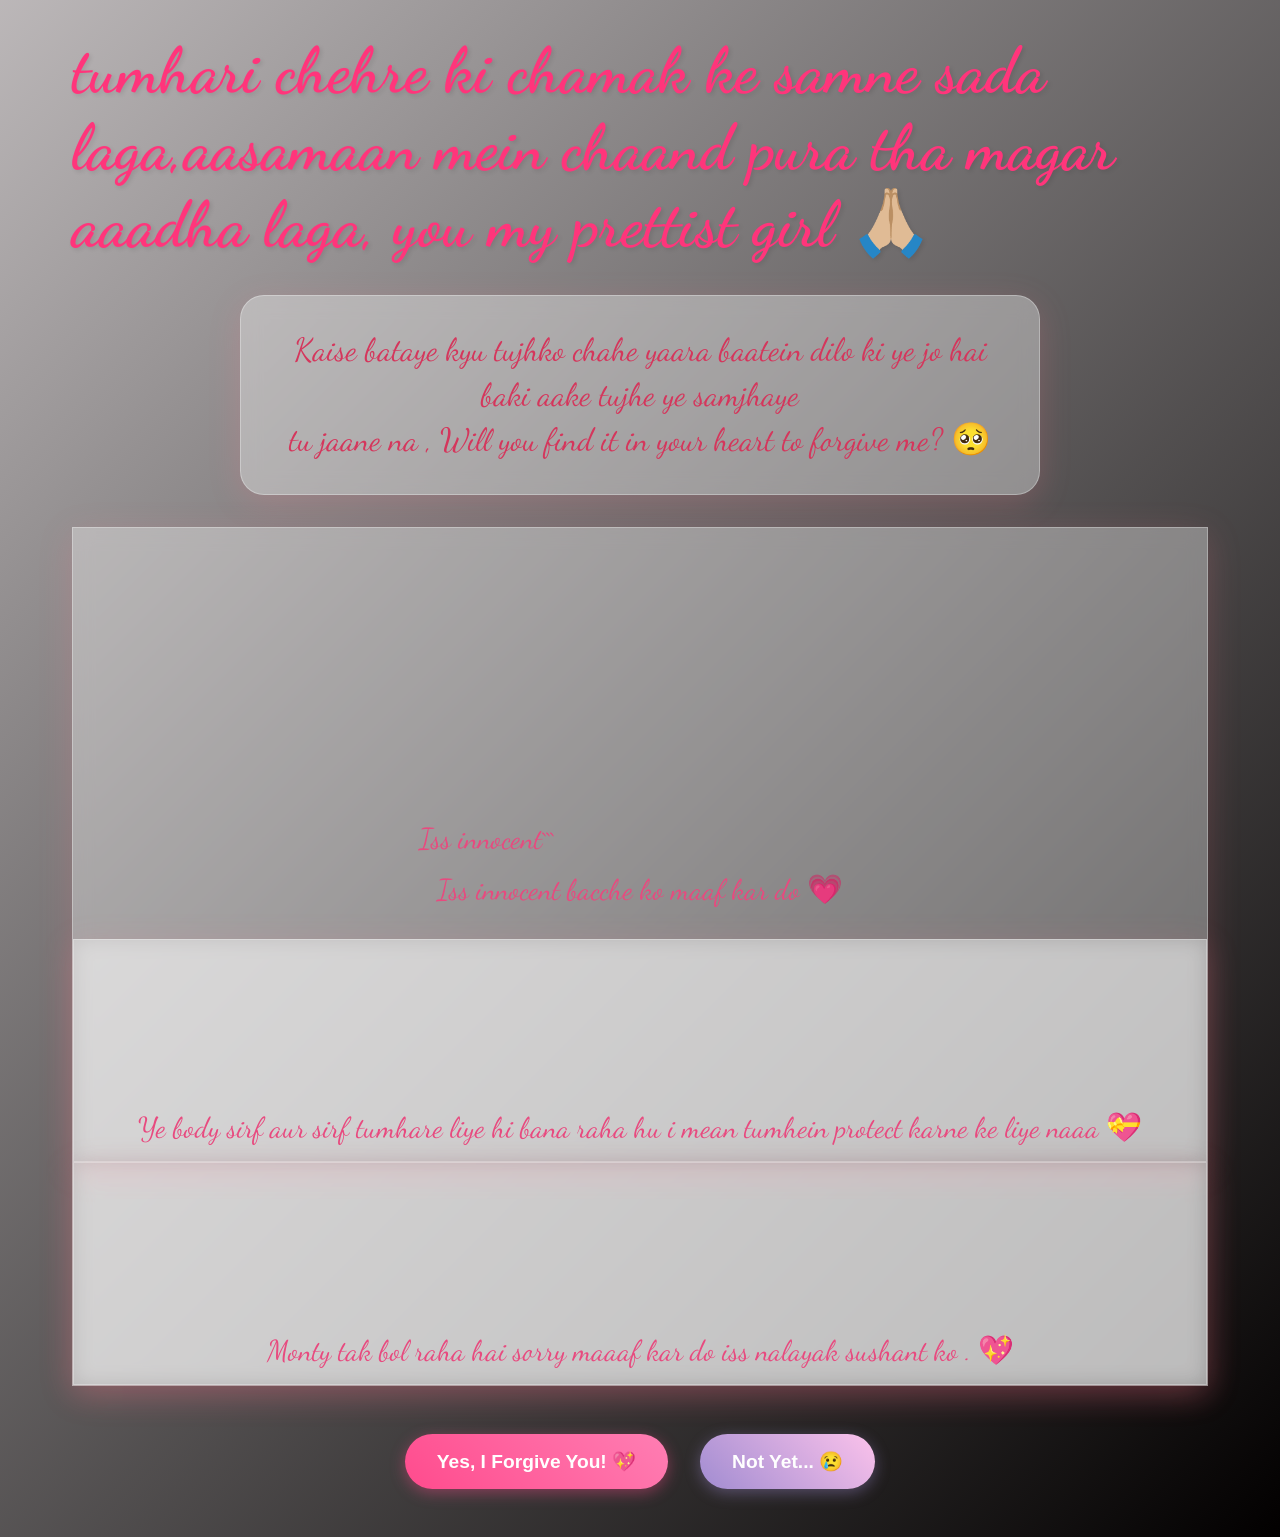
<file: index.html>
<!DOCTYPE html>
<html lang="en">
<head>
    <meta charset="UTF-8">
    <meta name="viewport" content="width=device-width, initial-scale=1.0">
    <title>From My Heart to Yours 💝</title>
    <script src="https://cdnjs.cloudflare.com/ajax/libs/jquery/3.6.0/jquery.min.js"></script>
    <style>
        @import url('https://fonts.googleapis.com/css2?family=Dancing+Script:wght@700&family=Montserrat:wght@300;400&display=swap');
        
        * {
            margin: 0;
            padding: 0;
            box-sizing: border-box;
        }
        
        body {
            font-family: 'Montserrat', sans-serif;
            background: linear-gradient(135deg, #948d8fa1, #020000, #ef82c9, #ffe0e6, #fff0f3);
            background-size: 400% 400%;
            animation: gradient 15s ease infinite;
            min-height: 100vh;
            overflow-x: hidden;
        }
        
        @keyframes gradient {
            0% { background-position: 0% 50%; }
            50% { background-position: 100% 50%; }
            100% { background-position: 0% 50%; }
        }
        
        .romantic-font {
            font-family: 'Dancing Script', cursive;
        }
        
        .glass-effect {
            background: rgba(255, 255, 255, 0.35);
            backdrop-filter: blur(10px);
            border: 1px solid rgba(255, 255, 255, 0.3);
            box-shadow: 0 8px 32px rgba(255, 118, 138, 0.2);
        }
        
        .container {
            max-width: 1200px;
            margin: 0 auto;
            padding: 2rem;
        }
        
        .page-title {
            text-shadow: 2px 2px 4px rgba(0, 0, 0, 0.1);
            margin-bottom: 2rem;
            animation: pulse 2s infinite;
        }
        
        @keyframes pulse {
            0% { transform: scale(1); }
            50% { transform: scale(1.03); }
            100% { transform: scale(1); }
        }
        
        .message-card {
            margin: 2rem auto;
            padding: 2rem;
            border-radius: 1.5rem;
            text-align: center;
            max-width: 800px;
            transition: all 0.3s ease;
        }
        
        .message-card:hover {
            transform: translateY(-5px);
        }
        
        .gif-container {
            display: grid;
            grid-template-columns: repeat(auto-fit, minmax(300px, 1fr));
            gap: 1.5rem;
            margin: 2rem 0;
        }
        
        .gif-card {
            border-radius: 1rem;
            overflow: hidden;
            transition: all 0.3s ease;
            position: relative;
        }
        
        .gif-card:hover {
            transform: scale(1.05);
            box-shadow: 0 15px 35px rgba(255, 105, 180, 0.3);
        }
        
        .gif-card img {
            width: 100%;
            height: 250px;
            object-fit: cover;
            display: block;
            transition: transform 0.5s ease;
        }
        
        .gif-card:hover img {
            transform: scale(1.1);
        }
        
        .gif-caption {
            padding: 1rem;
            text-align: center;
            position: relative;
        }
        
        .love-letter {
            opacity: 0;
            transform: scale(0.8);
            transition: all 0.8s cubic-bezier(0.175, 0.885, 0.32, 1.275);
            margin: 3rem auto;
            max-width: 700px;
            padding: 2.5rem;
            border-radius: 1rem;
            position: relative;
        }
        
        .love-letter.show {
            opacity: 1;
            transform: scale(1);
        }
        
        .love-letter:before {
            content: '';
            position: absolute;
            top: -15px;
            left: 50%;
            transform: translateX(-50%);
            width: 80%;
            height: 30px;
            background: rgba(255, 255, 255, 0.35);
            border-radius: 50%;
            filter: blur(10px);
            z-index: -1;
        }
        
        .btn {
            padding: 1rem 2rem;
            border: none;
            border-radius: 50px;
            font-size: 1.2rem;
            font-weight: 600;
            cursor: pointer;
            transition: all 0.3s ease;
            position: relative;
            overflow: hidden;
            margin: 1rem 0.5rem;
        }
        
        .btn-yes {
            background: linear-gradient(45deg, #ff4b8d, #ff7eb3);
            color: white;
            box-shadow: 0 4px 15px rgba(255, 75, 141, 0.4);
        }
        
        .btn-no {
            background: linear-gradient(45deg, #a18cd1, #fbc2eb);
            color: white;
            box-shadow: 0 4px 15px rgba(161, 140, 209, 0.4);
        }
        
        .btn:hover {
            transform: translateY(-3px);
            box-shadow: 0 8px 20px rgba(0, 0, 0, 0.2);
        }
        
        .btn:active {
            transform: translateY(1px);
        }
        
        .heart {
            position: fixed;
            font-size: 1.5rem;
            animation: float 4s ease-in-out infinite, opacity 4s linear forwards;
            z-index: -1;
            pointer-events: none;
        }
        
        @keyframes float {
            0% { transform: translateY(0) rotate(0deg); }
            25% { transform: translateY(-20px) rotate(10deg); }
            50% { transform: translateY(-40px) rotate(0deg); }
            75% { transform: translateY(-20px) rotate(-10deg); }
            100% { transform: translateY(0) rotate(0deg); }
        }
        
        @keyframes opacity {
            0% { opacity: 0; }
            10% { opacity: 1; }
            90% { opacity: 1; }
            100% { opacity: 0; }
        }
        
        .crying-emoji {
            position: absolute;
            top: -50px;
            animation: fall linear forwards;
            z-index: 1000;
        }
        
        @keyframes fall {
            to {
                transform: translateY(100vh);
            }
        }
        
        .heartbeat {
            animation: heartbeat 1.5s infinite;
        }
        
        @keyframes heartbeat {
            0% { transform: scale(1); }
            14% { transform: scale(1.1); }
            28% { transform: scale(1); }
            42% { transform: scale(1.15); }
            70% { transform: scale(1); }
        }
        
        .btn-container {
            display: flex;
            justify-content: center;
            gap: 1rem;
            flex-wrap: wrap;
            margin-top: 2rem;
        }
        
        .sparkle {
            position: absolute;
            width: 6px;
            height: 6px;
            border-radius: 50%;
            background-color: white;
            animation: sparkle 1s linear infinite;
            opacity: 0;
        }
        
        @keyframes sparkle {
            0% { transform: scale(0); opacity: 0; }
            50% { transform: scale(1); opacity: 1; }
            100% { transform: scale(0); opacity: 0; }
        }
        
        .hidden {
            display: none;
        }
        
        /* Responsive styles */
        @media (max-width: 768px) {
            .gif-container {
                grid-template-columns: 1fr;
            }
            
            .gif-card img {
                height: 200px;
            }
            
            .btn {
                width: 80%;
                margin: 0.5rem auto;
            }
            
            .btn-container {
                flex-direction: column;
                align-items: center;
            }
        }
    </style>
</head>
<body>
    <div class="container">
        <h1 class="page-title romantic-font text-center" style="font-size: 4rem; color: #ff357b;">
            tumhari chehre ki chamak ke samne sada laga,aasamaan mein chaand pura tha magar aaadha laga, you my prettist girl   <span class="heartbeat" style="display: inline-block;">🙏🏼</span>
        </h1>
        
        <div class="message-card glass-effect">
            <p class="romantic-font" style="font-size: 2rem; color: #d5365c; line-height: 1.4;">
                Kaise bataye kyu tujhko chahe yaara baatein dilo ki ye jo hai baki aake tujhe ye samjhaye
                <br>tu jaane na , Will you find it in your heart to forgive me? 🥺
            </p>
        </div>
        
        <div class="video-container">
            <div class="video-card glass-effect">
                <video src="./cry1.mp4" autoplay loop muted></video>
                <div class="gif-caption">
                    <p class="romantic-font" style="font-size: 1.8rem; color: #e84a7f;">Iss innocent```
                <video src="./cry1.mp4" autoplay loop muted></video>
                <div class="gif-caption">
                    <p class="romantic-font" style="font-size: 1.8rem; color: #e84a7f;">Iss innocent bacche ko maaf kar do 💗</p>
                </div>
            </div>

            <div class="video-card glass-effect">
                <video src="./cry5.mp4" autoplay loop muted></video>
                <div class="gif-caption">
                    <p class="romantic-font" style="font-size: 1.8rem; color: #e84a7f;">Ye body sirf aur sirf tumhare liye hi bana raha hu i mean tumhein protect karne ke liye naaa 💝</p>
                </div>
            </div>

            <div class="video-card glass-effect">
                <video src="./cry6.mp4" autoplay loop muted></video>
                <div class="gif-caption">
                    <p class="romantic-font" style="font-size: 1.8rem; color: #e84a7f;">Monty tak bol raha hai sorry maaaf kar do iss nalayak sushant ko . 💖</p>
                </div>
            </div>
        </div>
        
        <div id="loveLetter" class="love-letter glass-effect hidden">
            <h2 class="romantic-font text-center" style="font-size: 2.5rem; color: #ff357b; margin-bottom: 1.5rem;">
                My Dearest Love ❤️
            </h2>
            <p style="font-size: 1.2rem; color: #d5365c; line-height: 1.8; margin-bottom: 1.5rem;">
                Inn labjo mein ek ansuni batt suni hai,
                Inn labjo pe ek anboni khwaab likhi hai,
                In hatho ki lakir mein eshwar ne sirf tera hi naam buna hai,
                Maine iss barish ke mausam mein sirf aur sirf tera hi hath chuna hai,
                In badaloo mein chupe aasman ke tahar ek sath chahiye,
                Iss ansuni dastan mein sirf tera hi sath chahiye!!
            </p>
            <p style="font-size: 1.2rem; color: #d5365c; line-height: 1.8; margin-bottom: 1.5rem;">
                Ek aankh meri ho aur ek aankh teri ho
                Aur ye adhuri Dastan Puri ho jaye
                Tere hatho ko thamne ke liye mera dil tarse
                Teri mohabbat mein mera dil tarse
                Tumhari iss khubsurat baaton mein hum hamesha khone ka sok rakhte hai,
                Tumhari aur hamari iss adhuri Dastan ke liye hum tarste ha 
            </p>
            <p class="romantic-font text-center" style="font-size: 2rem; color: #ff357b; margin-top: 1.5rem;">
                Forever Yours 💝
            </p>
        </div>
        
        <div class="btn-container">
            <button class="btn btn-yes" onclick="showLoveLetter()">
                Yes, I Forgive You! 💖
            </button>
            <button class="btn btn-no" onclick="showCryingEmojis()">
                Not Yet... 😢
            </button>
        </div>
    </div>
    
    <script>
        // Create background hearts
        function createBackgroundHearts() {
            for (let i = 0; i < 20; i++) {
                setTimeout(() => {
                    const heart = document.createElement('div');
                    heart.classList.add('heart');
                    heart.innerHTML = '❤️';
                    heart.style.left = Math.random() * 100 + 'vw';
                    heart.style.top = Math.random() * 100 + 'vh';
                    heart.style.opacity = '0.6';
                    heart.style.fontSize = Math.random() * 20 + 20 + 'px';
                    document.body.appendChild(heart);
                    
                    setTimeout(() => {
                        heart.remove();
                    }, 4000);
                }, i * 300);
            }
            
            setTimeout(createBackgroundHearts, 5000);
        }
        
        // Create sparkles for title
        function createSparkles() {
            const title = document.querySelector('.page-title');
            const rect = title.getBoundingClientRect();
            
            for (let i = 0; i < 5; i++) {
                setTimeout(() => {
                    const sparkle = document.createElement('div');
                    sparkle.classList.add('sparkle');
                    
                    // Random position around the title
                    const x = rect.left + Math.random() * rect.width;
                    const y = rect.top + Math.random() * rect.height;
                    
                    sparkle.style.left = x + 'px';
                    sparkle.style.top = y + 'px';
                    document.body.appendChild(sparkle);
                    
                    setTimeout(() => {
                        sparkle.remove();
                    }, 1000);
                }, i * 200);
            }
            
            setTimeout(createSparkles, 1000);
        }
        
        // Show love letter
        function showLoveLetter() {
            const letter = document.getElementById('loveLetter');
            letter.classList.remove('hidden');
            
            setTimeout(() => {
                letter.classList.add('show');
                
                // Create floating hearts animation
                for(let i = 0; i < 50; i++) {
                    setTimeout(() => {
                        createFloatingHeart();
                    }, i * 100);
                }
            }, 100);
            
            // Add subtle movement to GIF cards
            const gifCards = document.querySelectorAll('.gif-card');
            gifCards.forEach(card => {
                card.style.transform = 'translateY(-10px)';
                card.style.boxShadow = '0 15px 35px rgba(255, 105, 180, 0.4)';
            });
        }
        
        function createFloatingHeart() {
            const heart = document.createElement('div');
            const size = Math.random() * 30 + 20;
            const duration = Math.random() * 4 + 3;
            const type = Math.random() > 0.5 ? '❤️' : '💖';
            
            heart.innerHTML = type;
            heart.style.position = 'fixed';
            heart.style.left = Math.random() * 100 + 'vw';
            heart.style.top = '100vh';
            heart.style.fontSize = size + 'px';
            heart.style.animation = `float ${duration}s ease-in-out`;
            heart.style.transform = 'translateY(0)';
            heart.style.opacity = '0.8';
            
            document.body.appendChild(heart);
            
            heart.animate([
                { transform: 'translateY(0)', opacity: 0 },
                { transform: 'translateY(-100vh)', opacity: 1 }
            ], {
                duration: duration * 1000,
                easing: 'ease-out'
            }).onfinish = () => heart.remove();
        }
        
        function showCryingEmojis() {
            // Create raining crying emojis
            for(let i = 0; i < 30; i++) {
                setTimeout(() => {
                    createCryingEmoji();
                }, i * 150);
            }
            
            // Redirect after animation
            setTimeout(() => {
                window.location.href = 'memory.html';
            }, 6000);
        }
        
        function createCryingEmoji() {
            const emoji = document.createElement('div');
            const size = Math.random() * 25 + 20;
            const duration = Math.random() * 3 + 2;
            const types = ['😢', '😭', '💔', '😔'];
            const type = types[Math.floor(Math.random() * types.length)];
            
            emoji.innerHTML = type;
            emoji.className = 'crying-emoji';
            emoji.style.left = Math.random() * 100 + 'vw';
            emoji.style.top = '-50px';
            emoji.style.fontSize = size + 'px';
            emoji.style.position = 'fixed';
            
            document.body.appendChild(emoji);
            
            emoji.animate([
                { transform: 'translateY(0)' },
                { transform: 'translateY(100vh)' }
            ], {
                duration: duration * 1000,
                easing: 'cubic-bezier(0.4, 0, 1, 1)'
            }).onfinish = () => emoji.remove();
        }
        
        // Initialize
        window.onload = function() {
            createBackgroundHearts();
            createSparkles();
        };
    </script>
</body>
</html>
</file>
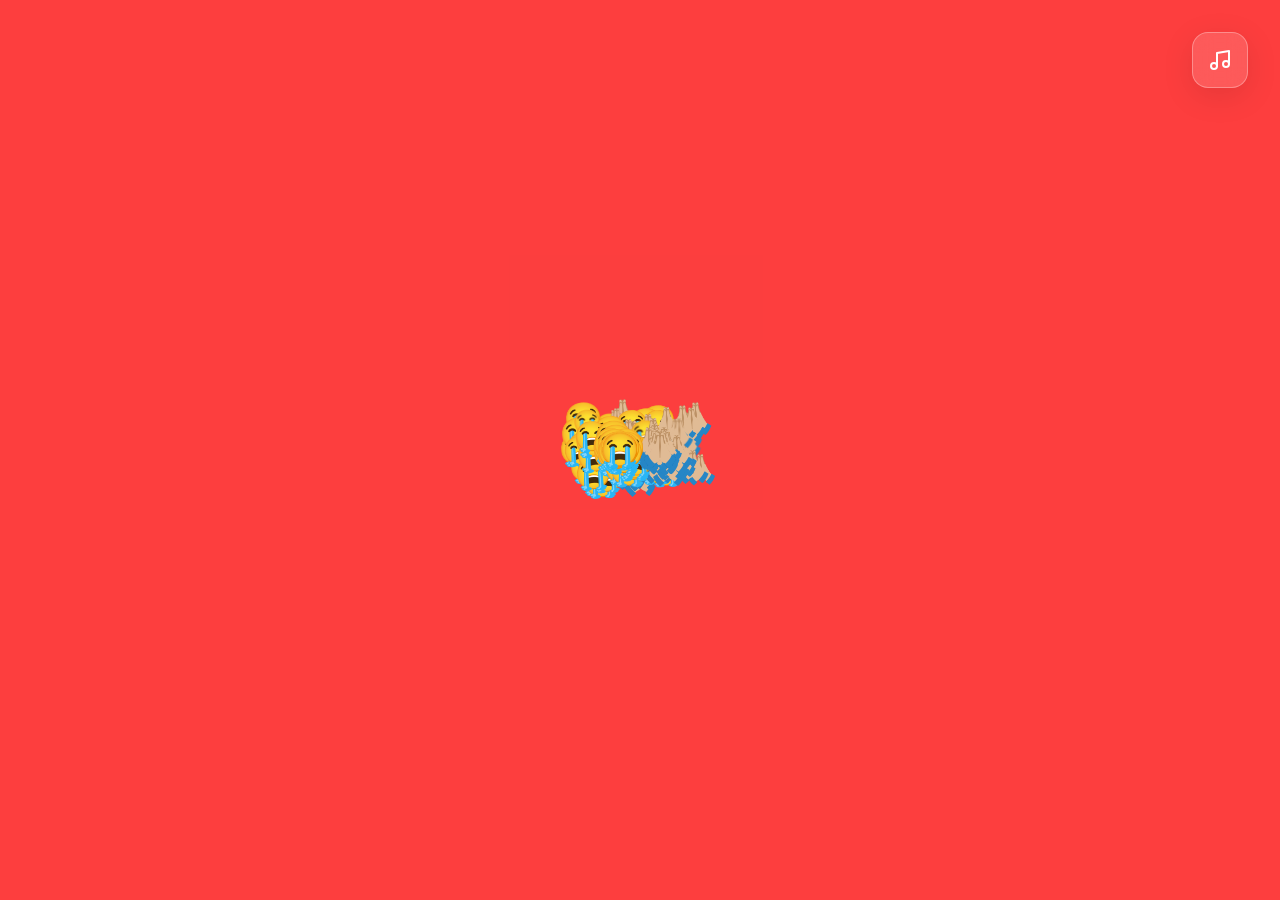
<file: final.html>
<!DOCTYPE html>
<html lang="en">
<head>
  <meta charset="UTF-8" />
  <meta http-equiv="X-UA-Compatible" content="IE=edge" />
  <meta name="viewport" content="width=device-width, initial-scale=1.0" />
  <meta property="og:title" content="Heart Animation" />
  <title>Made By ansuna03</title>
  <link rel="stylesheet" href="style.css" />
  <link href="https://fonts.googleapis.com/css2?family=Poppins:wght@400;500;700&display=swap" rel="stylesheet" />

  <style>
    /* Lyrics styling */
    .lyrics-container {
      position: relative;
      text-align: center;
      z-index: 1000;
      padding: 20px 20px 0;
      width: 90%;
      max-width: 700px;
      margin: 40px auto 0;
      font-family: 'Poppins', sans-serif;
      min-height: 150px;
      height: auto;
      overflow: visible;
    }
    .lyric-line {
      display: flex;
      flex-wrap: wrap;
      justify-content: center;
      margin: 0;
      position: absolute;
      top: 50%;
      left: 50%;
      transform: translate(-50%, -50%);
      opacity: 0;
    }
    .word {
      opacity: 0;
      font-size: 3rem;
      font-weight: 700;
      margin: 0 8px;
      color: #fff;
      display: inline-block;
    }
    audio {
      display: none;
    }

    /* Glassmorphism music control */
    #musicControl {
      position: fixed;
      top: 2rem;
      right: 2rem;
      width: 3.5rem;
      height: 3.5rem;
      display: flex;
      align-items: center;
      justify-content: center;
      background: rgba(255, 255, 255, 0.15);
      border-radius: 1rem;
      box-shadow: 0 8px 32px rgba(0, 0, 0, 0.1);
      backdrop-filter: blur(10px);
      -webkit-backdrop-filter: blur(10px);
      border: 1px solid rgba(255, 255, 255, 0.3);
      cursor: pointer;
      z-index: 1001;
      transition: transform 0.2s ease;
    }
    #musicControl:hover {
      transform: scale(1.1);
    }
    #musicControl svg {
      width: 1.5rem;
      height: 1.5rem;
      color: #fff;
    }
    #musicControl.paused svg {
      transform: rotate(90deg);
    }

    /* Mobile tweaks */
    @media (max-width: 600px) {
      .lyrics-container {
        padding-top: 60px;
      }
      .lyric-line {
        top: 40%;
      }
    }
  </style>
</head>

<body>
  <!-- Autoplay background music -->
  <audio id="birthdaySong" autoplay loop>
    <source src="music.mp3" type="audio/mp3" />
    Your browser does not support the audio element.
  </audio>

  <!-- Glassmorphism Music Control -->
  <div id="musicControl" class="playing">
    <svg id="musicIcon" xmlns="http://www.w3.org/2000/svg" viewBox="0 0 24 24" fill="none" stroke="currentColor" stroke-width="2" stroke-linecap="round" stroke-linejoin="round">
      <path d="M9 18V5l12-2v13"></path>
      <circle cx="6" cy="18" r="3"></circle>
      <circle cx="18" cy="16" r="3"></circle>
    </svg>
  </div>

  <div class="container">
    <!-- Your heart animations (from scripts.js) -->
    <div class="heart"></div>
    <div class="lyrics-container" id="lyrics"></div>
  </div>

  <!-- Anime.js for lyric animations -->
  <script src="anime.min.js"></script>
  <!-- Original heart animation script -->
  <script src="scripts.js"></script>

  <script>
    document.addEventListener("DOMContentLoaded", function () {
      const audio = document.getElementById("birthdaySong");
      const control = document.getElementById("musicControl");
      const lyricsContainer = document.getElementById("lyrics");

      // your existing volume/play setup…
      audio.volume = 0.5;
      audio.play().catch(() => {});

      control.addEventListener("click", () => {
        if (audio.paused) audio.play();
        else audio.pause();
      });
      audio.addEventListener("play",  () => control.classList.remove("paused"));
      audio.addEventListener("pause", () => control.classList.add("paused"));

      // —— NEW LYRIC SYNC LOGIC —— 

      const lyrics = [
        { time:    0, text: "Kaahe Khafa Aaise <3" },
        { time: 2200, text: "Chulbul se Bulbbul ❤️" },
        { time: 3800, text: "Kaahe Na Tu Maane ^^^^^^^^^^^" },
        { time: 5700, text: "Batiyaan Haye <3" },
      ];

      let shown = new Set();
      let lastTime = 0;

      audio.addEventListener("timeupdate", () => {
        // convert to ms
        const t = audio.currentTime * 1000;

        // detect loop-around
        if (t < lastTime) {
          shown.clear();
          lyricsContainer.innerHTML = "";
        }

        lyrics.forEach((lyric, idx) => {
          if (t >= lyric.time && !shown.has(idx)) {
            shown.add(idx);
            showLine(lyric.text);
          }
        });

        lastTime = t;
      });

      function showLine(text) {
        // clear previous
        lyricsContainer.innerHTML = "";
        const line = document.createElement("div");
        line.className = "lyric-line";
        lyricsContainer.appendChild(line);

        let delayAcc = 0;
        text.split(" ").forEach(word => {
          const w = document.createElement("div")
          w.className = "word";
          w.textContent = word;
          line.appendChild(w);

          setTimeout(() => {
            anime({
              targets: w,
              opacity:   [0, 1],
              translateY:[30, 0],
              duration:  900,
              delay:     anime.stagger(100),
              easing:    "easeOutBack"
            });
          }, delayAcc);

          delayAcc += 250;
        });

        anime({
          targets:  line,
          opacity:  [0, 1],
          duration: 600,
          easing:   "easeInOutSine"
        });
      }
    });
  </script>

</body>
</html>
</file>
<file: style.css>
@import url("https://fonts.googleapis.com/css2?family=Roboto:ital,wght@0,300;0,400;0,500;0,700;0,900;1,300;1,400;1,500;1,700;1,900&display=swap");

:root {
	--white: #fff;
	--black: #2819195d;
	--red: #fc0000c1;
	--github-fill: var(--white);
	--github-color: var(--red);
	--github-focus: var(--black);
	--roboto: "Roboto", sans-serif;
	--heart-shadow: 20px 20px 40px rgba(0, 0, 0, 0.2);
	--before-shadow: 0 -20px 20px rgba(0, 0, 0, 0.1);
	--after-shadow: -20px 0px 20px rgba(0, 0, 0, 0.1);
}

* {
	margin: 0;
	padding: 0;
	box-sizing: border-box;
	font-family: var(--roboto);
}

.container {
	top: 0;
	left: 0;
	width: 100%;
	height: 100vh;
	display: flex;
	justify-content: center;
	align-items: center;
	overflow: hidden;
}

h1 {
	z-index: 10;
}

h2 {
	text-align: center;
	font-size: 8.1vw;
	line-height: 0.7em;
	z-index: 1000;
	font-weight: 900;
}

h1,
h2 {
	color: var(--white);
}

h2 span {
	font-size: 0.54em;
	letter-spacing: 0.15em;
	font-weight: 400;
	margin-left: 6px;
	text-transform: uppercase;
	text-align: left;
}

.heart {
    font-size: 32px;
    background: none !important;
    box-shadow: none !important;
    border: none !important;
    display: inline-block;
    position: absolute;
}

.heart:before,
.heart:after {
    content: none !important;
}

.heart,
.heart:before,
.heart:after,
.container {
	position: absolute;
	background: var(--red);
}

.heart:before,
.heart:after {
	width: 100%;
	height: 100%;
	border-radius: 50%;
}

.github-corner {
	z-index: 2000;
}

.github-corner:focus svg path {
	fill: var(--github-focus);
}

.github-corner:focus .octo-arm,
.github-corner:focus .octo-body {
	fill: var(--github-color);
}

.github-corner:hover .octo-arm,
.github-corner:focus .octo-arm {
	animation: octocat-wave 560ms ease-in-out;
}

@keyframes octocat-wave {
	0%,
	100% {
		transform: rotate(0);
	}

	20%,
	60% {
		transform: rotate(-25deg);
	}

	40%,
	80% {
		transform: rotate(10deg);
	}
}

@media (max-width: 500px) {
	.github-corner:hover .octo-arm {
		animation: none;
	}

	.github-corner .octo-arm {
		animation: octocat-wave 560ms ease-in-out;
	}
}
</file>
